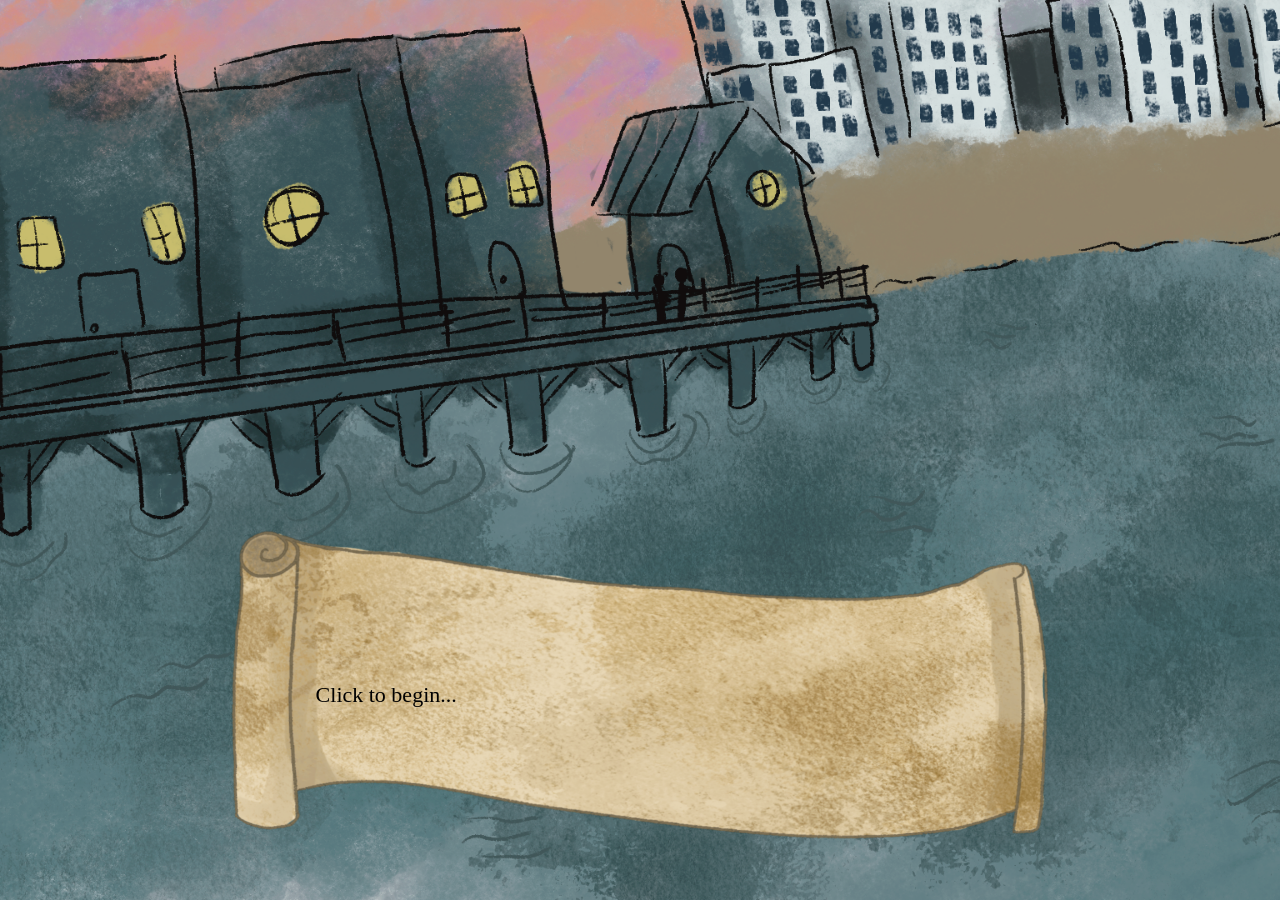
<file: ending.html>
<!DOCTYPE html>
<html>

<head>
<title>Ending</title>

<style>

body{
margin:0;
padding:0;
height:100vh;
background-image:url(SealBackground.png);
background-size:cover;
background-position:center;
font-family:"Times New Roman";
}

/* textbox image */
.endingTextbox{
position:absolute;
bottom:60px;
left:50%;
transform:translateX(-50%);
width:820px;
}

/* dialogue text */
#endingDialogue{
position:absolute;
bottom:170px;
left:52%;
transform:translateX(-50%);
width:700px;
font-size:22px;
color:black;
}

/* click area */
.clickArea{
position:absolute;
bottom:50px;
left:50%;
transform:translateX(-50%);
width:900px;
height:350px;
cursor:pointer;
}

</style>
</head>


<body>
<img src="textBox.png" class="endingTextbox">

<p id="endingDialogue">Click to begin...</p>

<div class="clickArea" onclick="nextDialogue()"></div>

<script>

let dialogueIndex = 0;

const endingDialogue = [

"Steve the Seagull lands on the sand near the Santa Cruz Wharf.",

"Steve the Seagull is at the end of his journey, and is flying towards Santa Cuz Wharf, where he lands in the sand to contemplate the information he gained today.",

"Steve: But... I'm just a seagull. What can I do?",

"*You hear people laughing nearby.*",

"Steve: Hey! What are you guys doing?",

"Fishers: Oh, hello there seagull! We're just fishing at the wharf here.",

"Fishers: We've been fishing here since we were kids.",

"Fishers: But, we noticed some changes in the environment around the ocean lately. Have you notices anything Steven?",

"Steve: Why, yes I have noticed a bunch actually! Especially about ocean acidification and how it's been affecting the animals that live on the Santa Cruz coastline.",

"Steve: I personally had to resort to eating human food when I could no longer find fish in the ocean.",

"Steve: I met a Mrs. Crab who told me that due to ocean acidification, their shells are weaker since it's literally dissolving and it stunted her children larvae's growth.",

"Steve: There was an elder mussel who had a similar problem where their shells became thinner due to them being dissolved in this acidic ocean, and it forces them to use calcite instead of aragonite.",

"Steve: They are also becoming more toxic to consume for humans because of algae blooms, another byproduct of ocean acidification.",

"Steve: These algae blooms also affected a sea lion, who is now afraid to eat their favorite food, fish, because of  the  risk of contamination from domoic acid which could cause neurological damage to them",

"Steve: Lastly, I met with a salmon with erratic behavior due to starvation and the lack of available food.  Their   whole lineage of children and relatives keep dying due to these conditions.",

"Fishers: Oh, wow, we never were able to see that before, but thank you so much for bringing this to our attention! I had no idea that this place we love so much was being affected in such a way!",

"Stev: Your welcome! You guys can help advocate for these animals! Good luck!",

"*Steve spreads his wings and flies into the sunset.*",

"Steve: Wow, that was a lot to take in today.. huh player?",

"Steve: But, everything isn't so doom and gloom! I think being informed of what's going on is way better than not knowing at all!",

"Steve: I mean, look at me. Before our adventure started I knew nothing about what was going on in the ocean and why my delicious fish disappeared :(",

"Steve: Well player, before I head back to Capitola, there are some links after the end to check out for current projects going on that would help the ocean acidification!",

"*Steve flies into the sunset*",

"The End.",

"Artificial Upwelling | Project Drawdown® - https://drawdown.org/explorer/deploy-artificial-upwellingDeploy",
"Ocean Alkalinity Enhancement | Project Drawdown®: https://drawdown.org/explorer/deploy-ocean-alkalinity-enhancement"

];

function nextDialogue(){

const box = document.getElementById("endingDialogue");

console.log("box is "+box)
console.log("dialogueIndex is "+dialogueIndex)
let img = document.getElementById("sunset");
if(dialogueIndex === 3){
document.body.style.backgroundImage = "url('fishers_wharf.png')";
console.log("Fishers")
}

if (dialogueIndex === 17){
  document.body.style.backgroundImage = "url('Steve_the_Seagull_Sunset.png')";
  console.log("oogity boogity boo")
  console.log("hi lavinia idk if this does what you wanted but yeah it does a thing.")
  console.log("it changes SealBackground, the img you have for a background to the steve sunset one.")
  console.log("it also changes the background's actual bckgrnd img to steve sunset. lmk when u read this btw")

} else{
  console.log("background not changed yet")
}

if(dialogueIndex < endingDialogue.length){

box.innerText = endingDialogue[dialogueIndex];
console.log("something happened")

dialogueIndex++;

}

}


</script>

</body>
</html>
</file>
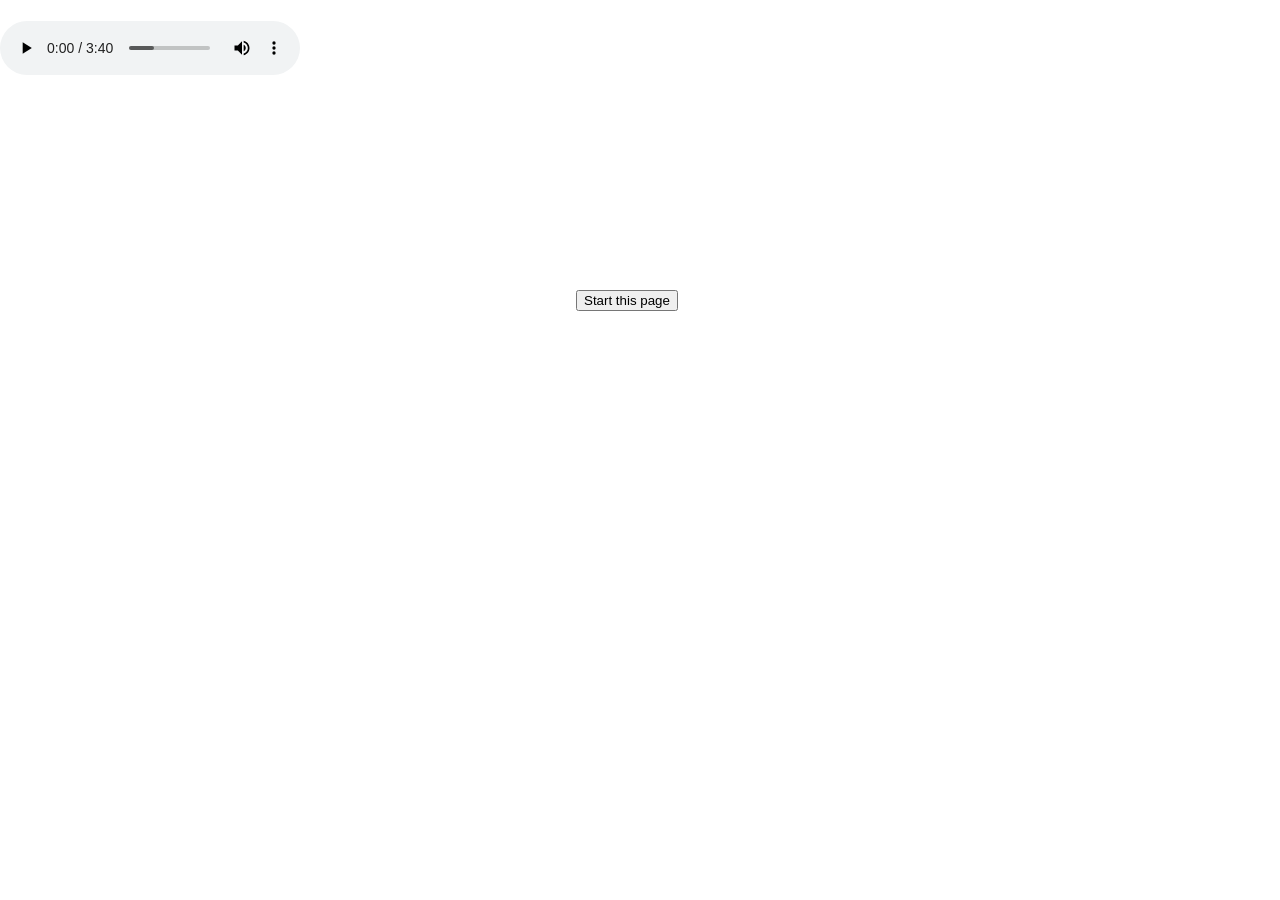
<file: startStory.html>
<!doctype html>
<html xmlns="http://www.w3.org/1999/xhtml" lang="en-EN">
    <script src="https://code.jquery.com/jquery-3.7.1.min.js"></script>
    

    <head>
        <title>Coho stalls the crowd</title>
        <link rel="stylesheet" href="https://www.w3schools.com/w3css/5/w3.css">
    </head>

    <body class="">

<!-- dis is de black overlay so page can fade out wagwan man -->
<div id="fadeOverlay" style="
  position: fixed; 
  top: 0; 
  left: 0; 
  width: 100%; 
  height: 100%; 
  background: black; 
  opacity: 0; 
  pointer-events: none; 
  transition: opacity 1.5s; 
  z-index: 9999;">
</div>



<div class="firstMenu">
    
        <button style="display: flex; position: relative; left: 45%; top: 290px;" type="button" onclick="activateSecondMenu()">Start this page</button>
    

</div>



<div class="secondMenu" hidden>

    <button onclick="startClicked()" style="background: none; border: none; cursor: pointer;">
        <!--<img src="playButton.png" alt="Start Game" height="100px" style="display: flex; position: relative; left: 500px; top: 350px;" > -->
    </button>
    
          <img style="z-index: 100;" id="parvenuPeak" src="Coho the Broho.png" alt="Coho the Broho. A very handsome salmon." >

          <p>That's it. There's nothing else. It's just the fish spinning to music.<br>
          Go back a page. You clicked the wrong thing. make sure to click the "Start Game Test" Button</p>


</div>

    <audio id="sadViolin" src="sadViolin.mp3"></audio>
    <audio id="buttonClick" src="buttonClick.mp3"></audio>
    <audio controls id="CohoTheBrohoThemeSong" src="onlyaFish.mp3"></audio>
    <!------------------------------------------------------------------------------------------------------------------------------------>
    </body>




<script>

$(document).mousemove(function(event) {
  $("#parvenuPeak").css({
    left: event.pageX - 60,
    top: event.pageY - 60,
    position: "absolute"
  });
});

function activateSecondMenu() {
    // This removes the 'hidden' attribute we added in HTML
    document.querySelector('.secondMenu').removeAttribute('hidden');
  
    // And hides the intro
    document.querySelector('.firstMenu').setAttribute('hidden', true);
    playAudio();
    console.log("Audio's running now :o");
    document.body.style.backgroundImage = "url('CohoBackground.png')";
    document.body.style.backgroundSize = "cover";
    document.body.style.backgroundPosition = "center";
    document.body.style.backgroundRepeat = "no-repeat";

    console.log("dis do anytin?")
  const elem = document.documentElement; // Targets the entire page

  if (elem.requestFullscreen) {
    elem.requestFullscreen();
  } else if (elem.webkitRequestFullscreen) { /* Safari */
    elem.webkitRequestFullscreen();
  } else if (elem.msRequestFullscreen) { /* IE11 */
    elem.msRequestFullscreen();
  }
}


function playAudio() {
    CohoTheBrohoThemeSong.loop = true;
    CohoTheBrohoThemeSong.play();
    CohoTheBrohoThemeSong.volume = 0.05;
    console.log("Bckgrnd music is playing");
}


</script>

<style>

html, body {
    height: 100%;
    margin: 0;
    padding: 0;
  }


#parvenuPeak {
/* Adjust the angle as needed */
  transform: rotate(45deg);
  animation: rotation 3s infinite linear;
  margin-top: 100px;
  margin-left: auto;
  margin-right: auto;
  display: block;
  width: 10%;
}

/* Keyframes for rotation animation so Parvenu Peak can go wild */
@keyframes rotation {
  from {
    transform: rotate(0deg);
  }
  to {
    transform: rotate(359deg);
  }
}


</style>

</html>
</file>
